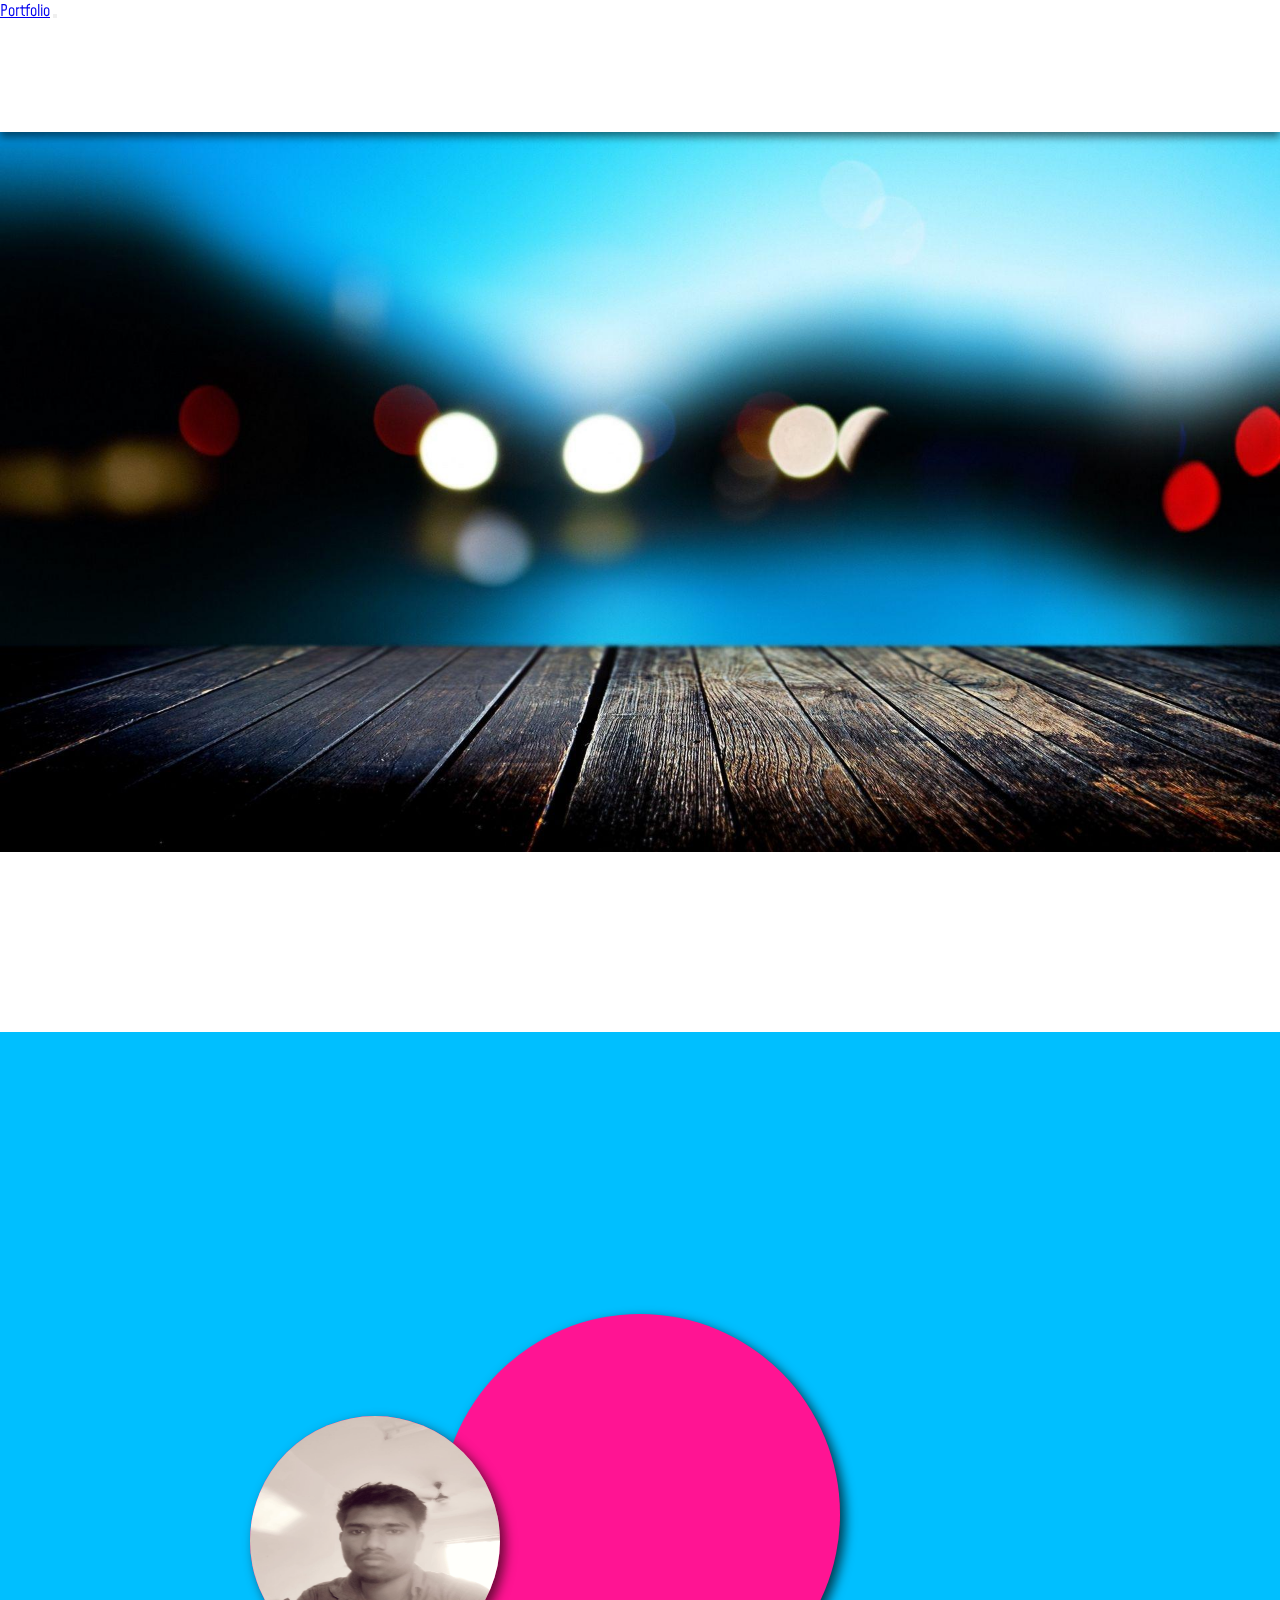
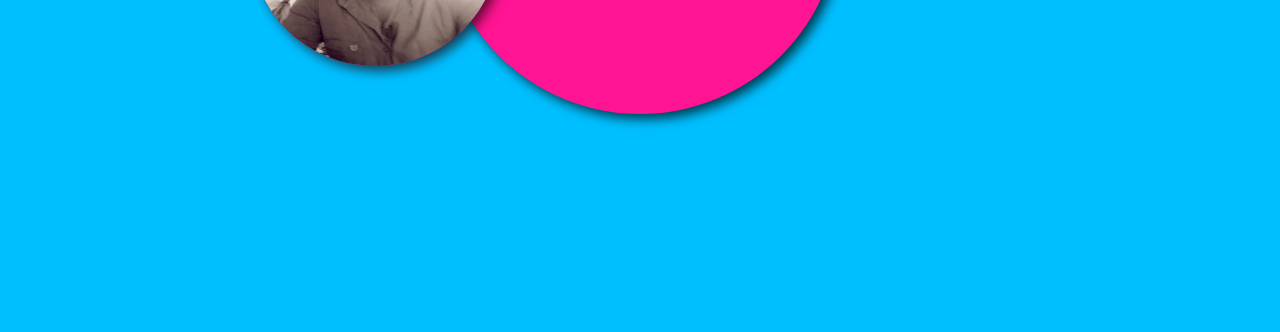
<file: index.html>
<!DOCTYPE html>
<html lang="en">

<head>
    <meta charset="UTF-8">
    <meta http-equiv="X-UA-Compatible" content="IE=edge">
    <meta name="viewport" content="width=device-width, initial-scale=1.0">
    <title>port Folio</title>
    <link rel="stylesheet" href="kumaresan.css">
    <link href="https://cdn.jsdelivr.net/npm/bootstrap@5.1.3/dist/css/bootstrap.min.css" rel="stylesheet"
        integrity="sha384-1BmE4kWBq78iYhFldvKuhfTAU6auU8tT94WrHftjDbrCEXSU1oBoqyl2QvZ6jIW3" crossorigin="anonymous">

<body>
    <script src="https://code.jquery.com/jquery-3.3.1.slim.min.js"
        integrity="sha384-q8i/X+965DzO0rT7abK41JStQIAqVgRVzpbzo5smXKp4YfRvH+8abtTE1Pi6jizo"
        crossorigin="anonymous"></script>
    <script src="https://cdnjs.cloudflare.com/ajax/libs/popper.js/1.14.7/umd/popper.min.js"
        integrity="sha384-UO2eT0CpHqdSJQ6hJty5KVphtPhzWj9WO1clHTMGa3JDZwrnQq4sF86dIHNDz0W1"
        crossorigin="anonymous"></script>
    <script src="https://stackpath.bootstrapcdn.com/bootstrap/4.3.1/js/bootstrap.min.js"
        integrity="sha384-JjSmVgyd0p3pXB1rRibZUAYoIIy6OrQ6VrjIEaFf/nJGzIxFDsf4x0xIM+B07jRM"
        crossorigin="anonymous"></script>
    <nav class="navbar navbar-expand-lg navbar-dark bg-dark">
        <div class="container-fluid">
            <a class="navbar-brand" href="#">Portfolio</a>
            <button class="navbar-toggler" type="button" data-bs-toggle="collapse"
                data-bs-target="#navbarSupportedContent" aria-controls="navbarSupportedContent" aria-expanded="false"
                aria-label="Toggle navigation">
                <span class="navbar-toggler-icon"></span>
            </button>
            <div class="collapse navbar-collapse" id="navbarSupportedContent">
                <ul class="navbar-nav ms-auto mb-2 mb-lg-0">
                    <li class="nav-item">
                        <a class="nav-link" href="#home">Home</a>
                    </li>

                    <li class="nav-item">
                        <a class="nav-link" href="https://www.linkedin.com/in/kumaresan-r-a13497225/">Link</a>
                    <li class="nav-item">
                        <a class="nav-link" href="#about">About</a>
                    <li class="nav-item">
                        <a class="nav-link" href="#">Contact</a>
                    <li class="nav-item">
                        <a class="nav-link" href="#">Project</a>

    </nav>
    <section id="home">
        <p class="text-center">I am a freelancher</p>
        <p class="text-center">I an a website developer</p>
        <p class="text-center">I am a lazy</p>
        <p class="text-center">I am a crazy</p>
    </section>
</body>
</body>
    <!--about-->
    <section id="about">
        <div class="sms">
            <img src="my.jpg" alt="picture">
            <div class="content">
                <h1>ABOUT ME</h1>
                <p>I Am Kumaresan!!!!!</p>
                <p>I Am Currently Studying</p>
                <p>Computer Science And Engineering</p>
                <p>My College Name Is</p>
                <p>Kalaignarkarunanidhi Institute of Technology,coimbatore</p>
                <p>I Am Frontend Developer</p>

            </div>
        </div>
    </section>
</body>

</html>
</file>
<file: kumaresan.css>
@import url('https://fonts.googleapis.com/css2?family=Mohave&display=swap');
*{
    margin: 0px;
    padding: 0px;
    box-sizing: border-box;
    font-family: 'Mohave', sans-serif;
}
nav{
    width: 100%;
    position: sticky !important;
    left: 0;
    top: 0;
    box-shadow: 0px 5px 8px rgba(0,0,0,.5);
    z-index: 10;
}
.nav-link{
    color: white;
}
.nav-link:hover{
    border-bottom: 2px solid white;
}
section{
    width: 100%;
    min-height: 100vh;
    color: white;
}
#home{
    width: 100%;
    height: 50vh;
    background-image: url(new.jpg);
    background-repeat: no-repeat;
    background-size:100%;
    overflow: visible;
    display: flex;
    align-items: center;
    flex-direction: column;

}
#home p{
    position: absolute;
    top:50%;
    font-size: 100px;
    opacity: 0;
    animation:  text 3s ease-in-out;
}
#home p:nth-child(1){
    animation-delay: 0s;
}
#home p:nth-child(2){
    animation-delay: 3s;
}
#home p:nth-child(3){
    animation-delay: 6s;
}
#home p:nth-child(4){
    animation-delay: 9s;
}
@keyframes text{
    50%{
        opacity: 1;
    }
    100%{
        opacity: 0;
    }
}
/*about section*/
#about{
    display: flex;
    justify-content: center;
    align-items: center;
    background-color: deepskyblue;
}
.sms{
    width: 400px;
    height: 400px;
    background-color: deeppink;
    border-radius: 50%;
    box-shadow: 5px 5px 12px rgba(0,0,0,.7);
    margin-top: 5%;
    transition: 3s;
                                                                                                                                                                                                                                                                                                                                                                                                                                                                                                                                                                                                                                                                                                                                                                                                                                                                                                                                                                                                                                                                                                                                                                                                                                                                                                                                                                                                                                                                                                                                                                                                                                                                                                                                                                                                                                                                                                                                                                                                                                  
}

.sms img{
    position: absolute;
    left: 50px;
    margin-top: 8%;
    margin-left: 200px;
    height: 250px;
    width: 250px;
    border-radius:50%;
    background-color: deeppink;
    image-resolution: 20px;
    box-shadow: 5px 5px 12px rgba(34,5,12,.7);
}
.sms:hover{
    width: 700px;
    height: 400px;
    border-radius: 10px;
    transition: 3s;
}
.sms:hover img{
    position: absolute;
}
.sms:hover .content{
    position: absolute;
    margin-top: 15px;
    margin-left: 15px;
    right: 0%;
    width: 50%;
    opacity: 1;
    transition: 3s;
}
.sms .content{
    opacity: 0;
    transition: 3s;
}
</file>
